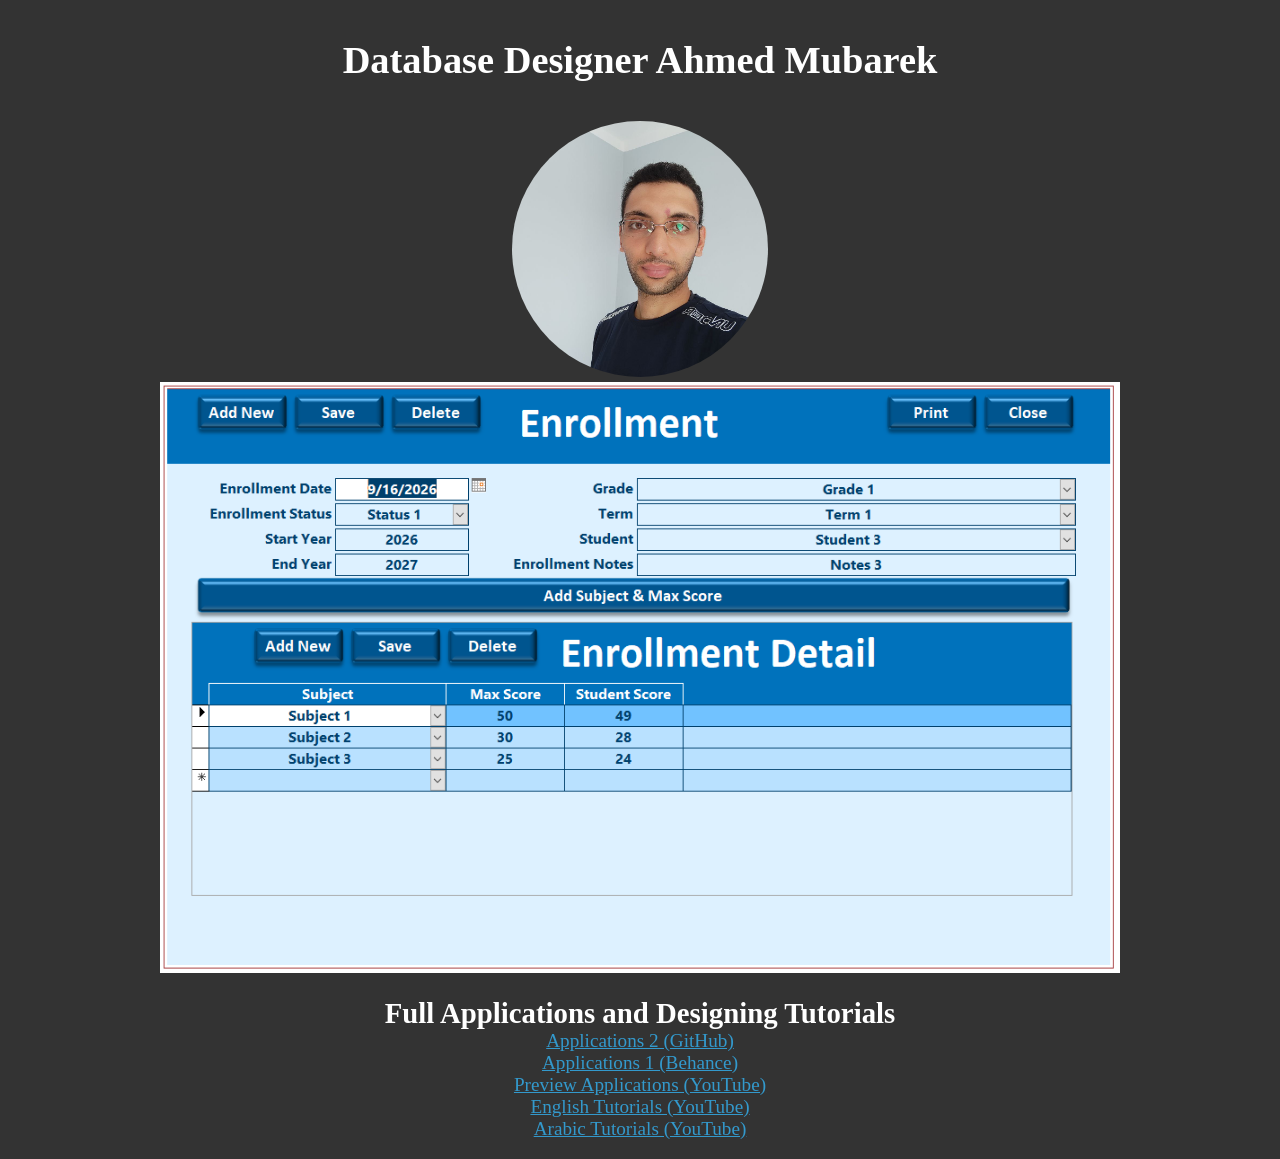
<file: 002_Database_Designer/index.html>
<!DOCTYPE html>
<html lang="en">
    <head>
        <meta charset="UTF-8">
        <meta name="Author" content="Ahmed Mubarek">
        <meta name="Description" content="Designing Databases and developing applications using">
        <meta name="viewport" content="width=device-width, initial-scale=1.0">
        <title>Database Designer</title>
        <link rel="stylesheet" href="style.css" type="text/css">
    </head>
    <body>
        <header>
            <h1>Database Designer Ahmed Mubarek</h1>
            
            <img class="profile-image" src="images/001.jpg" alt="Ahmed Mubarek" title="Ahmed Mubarek">

            <br>

            <img class="full-width" src="images/002.PNG" alt="Student Score App" title="Student Score App">
            
            <nav>
                <h2>Full Applications and Designing Tutorials</h2>
                <ul>
                    <li>
                        <a href="https://github.com/AhmedMubarek696/Full_Access_Databases">
                            Applications 2 (GitHub)
                        </a>
                    </li>
                    
                    <li>
                        <a href="https://www.behance.net/AhmedMubarek696">
                            Applications 1 (Behance)
                        </a>
                    </li>
                    
                    <li>
                        <a href="https://www.youtube.com/watch?v=lRRnxbiOE_I&list=PLtZl0m5A-CnTL-866CDAXxMRXqpBrrdp1">
                            Preview Applications (YouTube)
                        </a>
                    </li>
                    
                    <li>
                        <a href="https://www.youtube.com/watch?v=oovgwWo4QoU&list=PLtZl0m5A-CnS7eprkhJRVT6C3U09BQobw">
                            English Tutorials (YouTube)
                        </a>
                    </li>
                    
                    <li>
                        <a href="https://www.youtube.com/watch?v=HjK7GhNMsro&list=PLtZl0m5A-CnRAhBxr70PAwieU23JGn56a">
                            Arabic Tutorials (YouTube)
                        </a>
                    </li>
                    
                </ul>
            </nav>
            
        </header>
        <main>

        </main>
        <footer>

        </footer>

        
    </body>
</html>
</file>
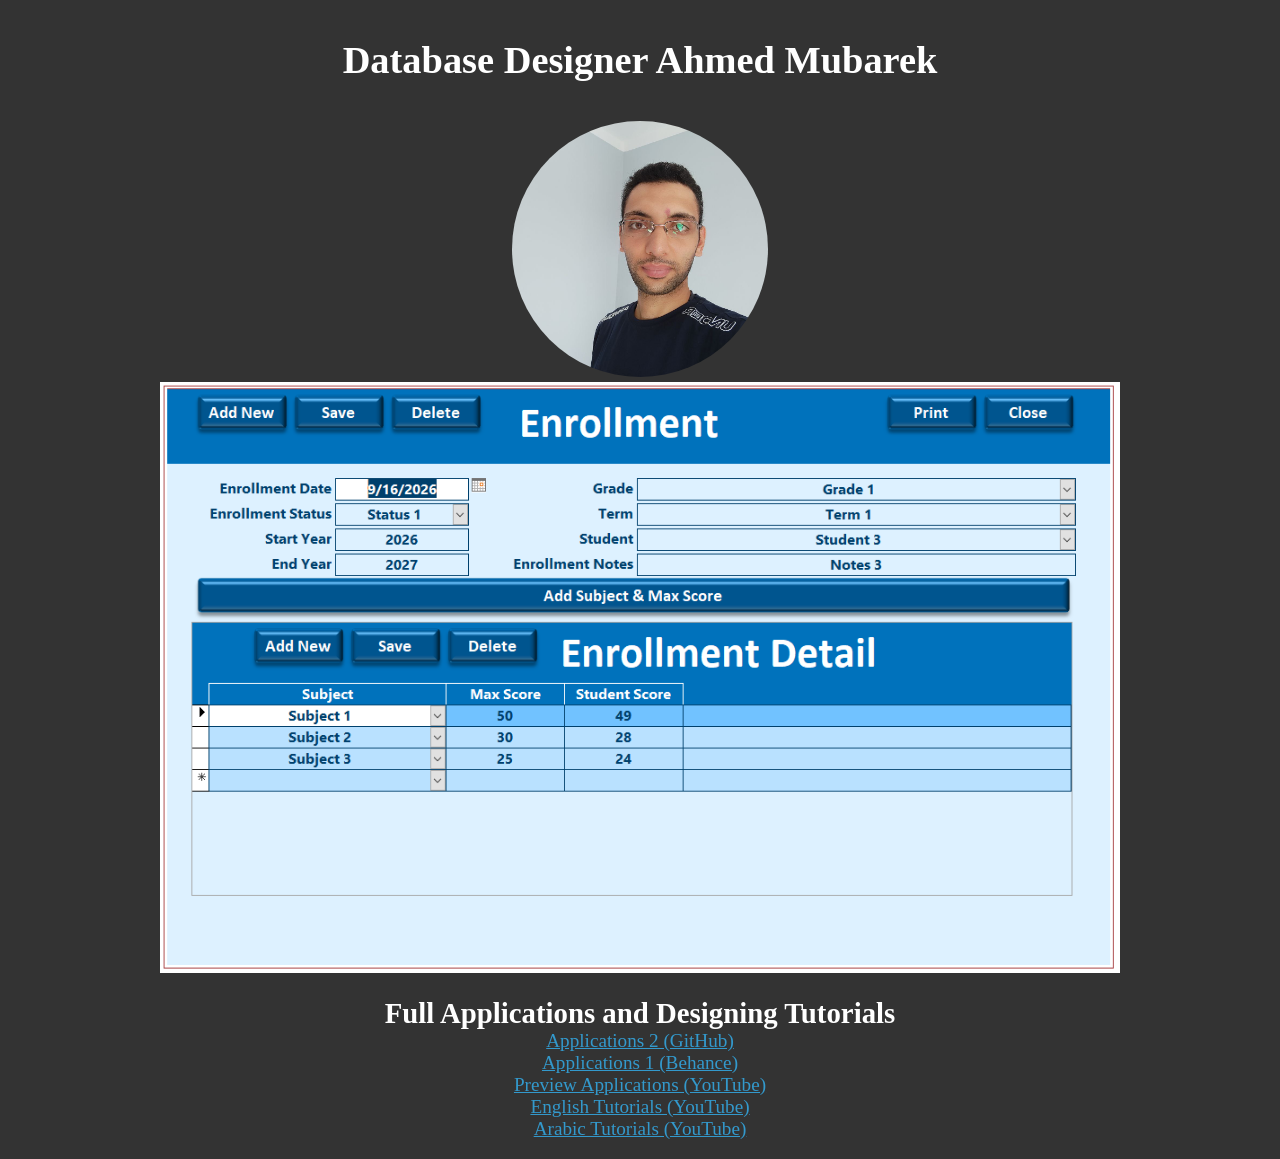
<file: docs/index.html>
<!DOCTYPE html>
<html lang="en">
    <head>
        <meta charset="UTF-8">
        <meta name="Author" content="Ahmed Mubarek">
        <meta name="Description" content="Designing Databases and developing applications using">
        <meta name="viewport" content="width=device-width, initial-scale=1.0">
        <meta property="og:title" content="Full Access Databases">
        <meta property="og:description" content="Creating Full Applications using Access database to manage all business data">
        <meta property="og:type" content="Website">
        <meta property="og:url" content="https://ahmedmubarek696.github.io/Practising/">
        <meta property="og:image" content="https://ahmedmubarek696.github.io/Practising/images/002.PNG">
        <title>Database Designer</title>
        <link rel="stylesheet" href="style.css" type="text/css">
    </head>
    <body>
        <header>
            <h1>Database Designer Ahmed Mubarek</h1>
            
            <img class="profile-image" src="images/001.jpg" alt="Ahmed Mubarek" title="Ahmed Mubarek">

            <br>

            <img class="full-width" src="images/002.PNG" alt="Student Score App" title="Student Score App">
            
            <nav>
                <h2>Full Applications and Designing Tutorials</h2>
                <ul>
                    <li>
                        <a href="https://github.com/AhmedMubarek696/Full_Access_Databases">
                            Applications 2 (GitHub)
                        </a>
                    </li>
                    
                    <li>
                        <a href="https://www.behance.net/AhmedMubarek696">
                            Applications 1 (Behance)
                        </a>
                    </li>
                    
                    <li>
                        <a href="https://www.youtube.com/watch?v=lRRnxbiOE_I&list=PLtZl0m5A-CnTL-866CDAXxMRXqpBrrdp1">
                            Preview Applications (YouTube)
                        </a>
                    </li>
                    
                    <li>
                        <a href="https://www.youtube.com/watch?v=oovgwWo4QoU&list=PLtZl0m5A-CnS7eprkhJRVT6C3U09BQobw">
                            English Tutorials (YouTube)
                        </a>
                    </li>
                    
                    <li>
                        <a href="https://www.youtube.com/watch?v=HjK7GhNMsro&list=PLtZl0m5A-CnRAhBxr70PAwieU23JGn56a">
                            Arabic Tutorials (YouTube)
                        </a>
                    </li>
                    
                </ul>
            </nav>
            
        </header>
        <main>

        </main>
        <footer>

        </footer>

        
    </body>
</html>
</file>
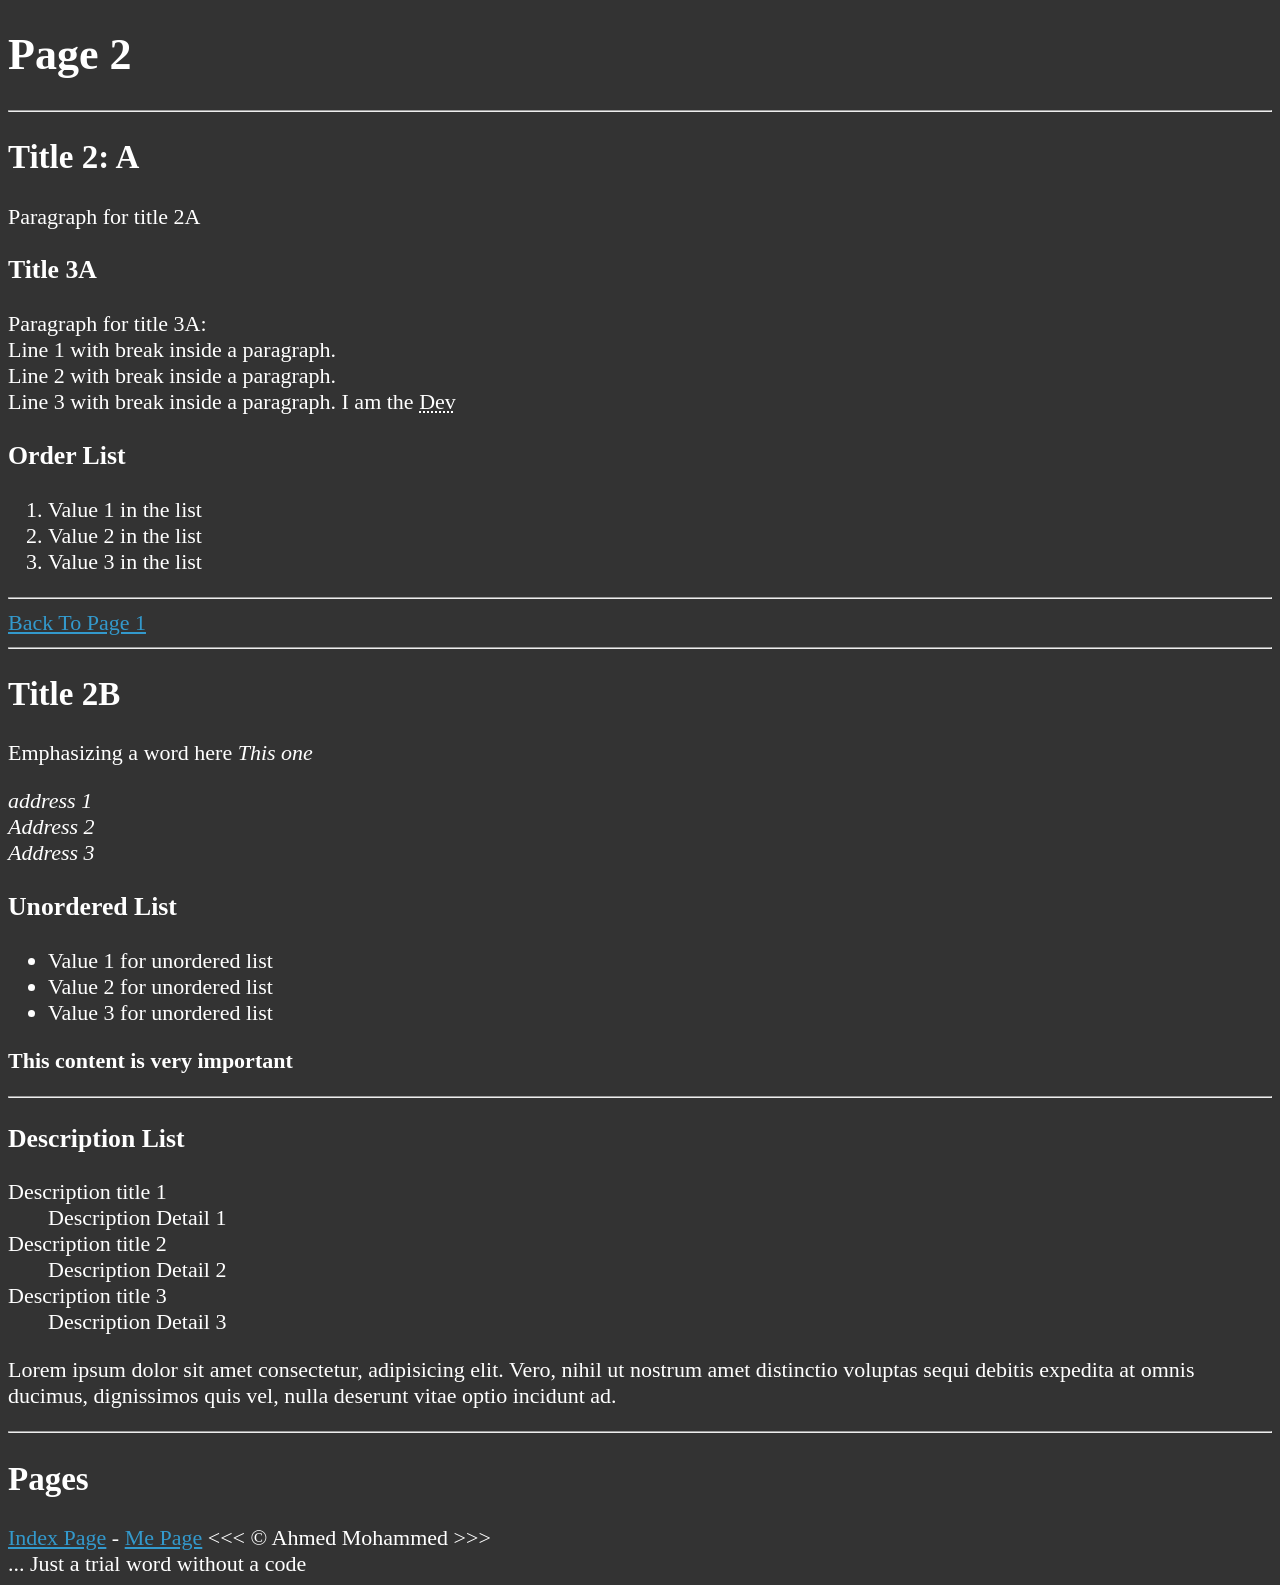
<file: 001_HTML/Project1/about.html>
<!DOCTYPE html>
<html lang="en">
<head>
    <meta charset="UTF-8">
    <meta name="Author" content="Ahmed Mohammed">
    <meta name="Description" content="My second page">
    <title>The second Page</title>
    <link rel="icon" href="HTML_Logo.png">
    <link rel="stylesheet" href="Main.css">

</head>

<body>
    <h1>Page 2</h1>
    <hr>
    <h2>Title 2: A</h2>
    <p>Paragraph for title 2A</p>
    <h3>Title 3A</h3>
    <p>Paragraph for title 3A:
        <br>Line 1 with break inside a paragraph.
        <br>Line 2 with break inside a paragraph.
        <br>Line 3 with break inside a paragraph. I am the <abbr title="Developer">Dev</abbr>

    </p>

    <h3>Order List</h3>
    <ol>
        <li>Value 1 in the list</li>
        <li>Value 2 in the list</li>
        <li>Value 3 in the list</li>
        
    </ol>
    <hr>
    <a href="index.html">Back To Page 1</a>
    <hr>
    <h2>Title 2B</h2>
    <p>Emphasizing a word here <em>This one</em></p>

    <address>
        address 1 <br>
        Address 2 <br>
        Address 3
    </address>

    <h3>Unordered List</h3>
    <ul>
        <li>Value 1 for unordered list</li>
        <li>Value 2 for unordered list</li>
        <li>Value 3 for unordered list</li>

    </ul>

    <!--Developer Comment is written here-->
    <p><strong>This content is very important</strong></p>
    <hr>
    <h3>Description List</h3>
    <dl>
        <dt>Description title 1</dt>
        <dd>Description Detail 1</dd>
        <dt>Description title 2</dt>
        <dd>Description Detail 2</dd>
        <dt>Description title 3</dt>
        <dd>Description Detail 3</dd>
    </dl>
    <p>Lorem ipsum dolor sit amet consectetur, adipisicing elit. Vero, nihil ut nostrum amet distinctio voluptas sequi debitis expedita at omnis ducimus, dignissimos quis vel, nulla deserunt vitae optio incidunt ad.</p>
    <hr>

    <h2>Pages</h2>
        <a href="index.html">Index Page</a> - <a href="me.html">Me Page</a>
        &lt;&lt;&lt; &copy; Ahmed Mohammed &gt;&gt;&gt;
    <br>... Just a trial word without a code

</body>
</html>
</file>
<file: 002_Database_Designer/style.css>
* {
    margin: 0;
    padding: 0;
    box-sizing: border-box;
}

body {
    font-size: 1.5vw;
    text-align: center;
    background-color: #333;
    color: #fff;
}


h1 {
    margin: 1em;
}

nav {
    /* font-size: 2rem; */
    margin: 1em;
}

li {
    list-style: none;
}

a:link {
    color: #3399CC;
}

a:visited {
    color: #336699;
}

a:hover {
    color: #33A1FF;
}

a:active {
    color: #66CCFF;
}

.profile-image {
    width: 20vw;
    aspect-ratio: 1;
    border-radius: 50%;
    object-fit: cover;
}

.full-width {
    width: 75vw;
}
</file>
<file: docs/style.css>
* {
    margin: 0;
    padding: 0;
    box-sizing: border-box;
}

body {
    font-size: 1.5vw;
    text-align: center;
    background-color: #333;
    color: #fff;
}


h1 {
    margin: 1em;
}

nav {
    /* font-size: 2rem; */
    margin: 1em;
}

li {
    list-style: none;
}

a:link {
    color: #3399CC;
}

a:visited {
    color: #336699;
}

a:hover {
    color: #33A1FF;
}

a:active {
    color: #66CCFF;
}

.profile-image {
    width: 20vw;
    aspect-ratio: 1;
    border-radius: 50%;
    object-fit: cover;
}

.full-width {
    width: 75vw;
}
</file>
<file: 001_HTML/Project1/Main.css>
html {font-size: 22px;}
body {
    background-color: #333;
    color: white;
}
a{color: #3399CC;}
a:hover {color: #33A1FF;}
a:active {color: #66CCFF;}
a:visited {color: #336699;}
table,tr,th,td,caption {
    border: 1px solid #eee;
    border-collapse: collapse;
    font-family: 'Courier New', Courier, monospace;
    padding: 0.5rem;
}
</file>
